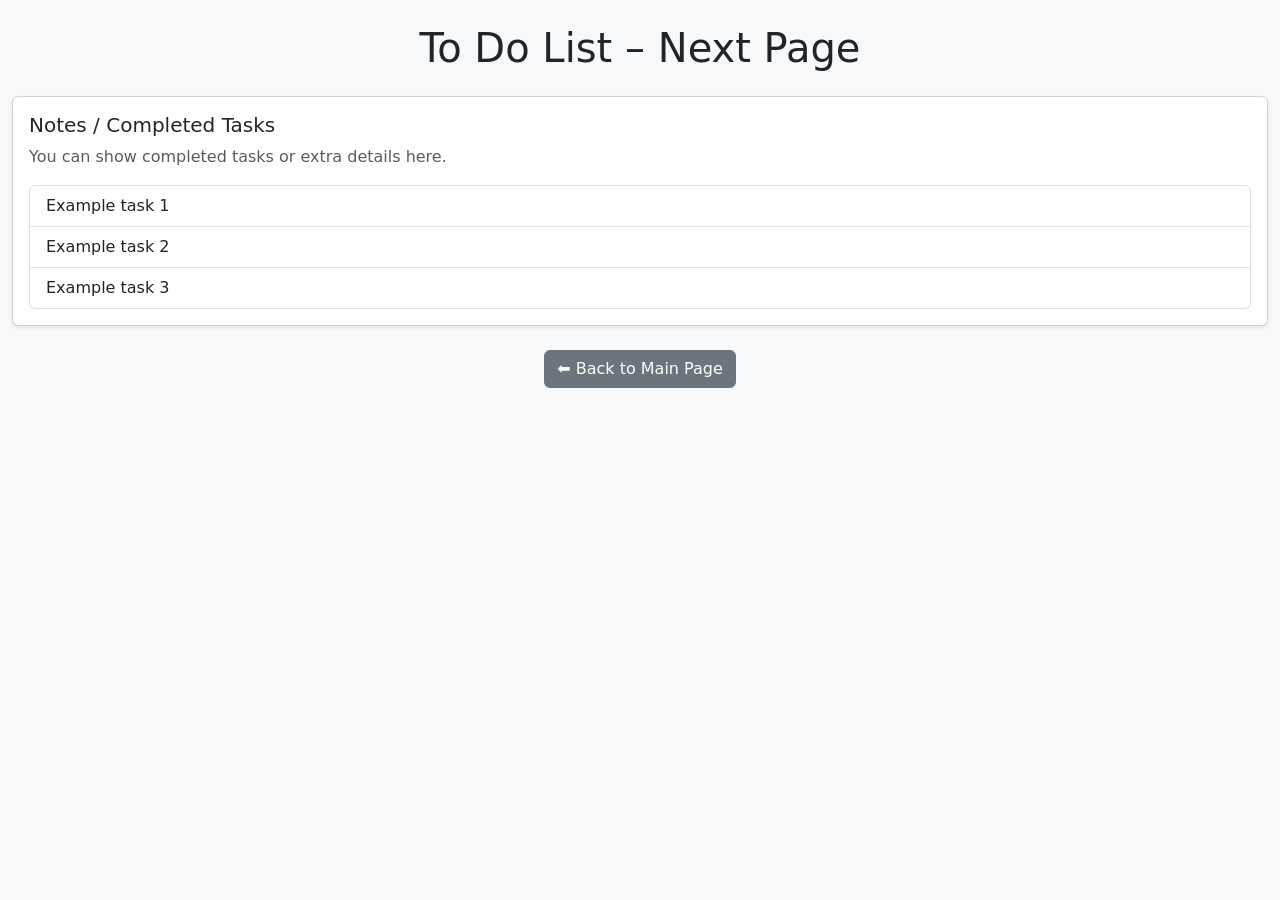
<file: forms/next-page.html>
<!DOCTYPE html>
<html lang="en">
<head>
    <meta charset="UTF-8">
    <meta name="viewport" content="width=device-width, initial-scale=1.0">
    <meta name="theme-color" content="#667eea">
    <title>To Do List – Next Page</title>
    <link href="https://cdn.jsdelivr.net/npm/bootstrap@5.3.3/dist/css/bootstrap.min.css" rel="stylesheet">
</head>
<body class="bg-light">
    <div class="container-fluid py-4">
        <h1 class="text-center mb-4">To Do List – Next Page</h1>
        <div class="card shadow-sm">
            <div class="card-body">
                <h5 class="card-title">Notes / Completed Tasks</h5>
                <p class="card-text text-muted">
                    You can show completed tasks or extra details here.
                </p>
                <ul class="list-group">
                    <li class="list-group-item">Example task 1</li>
                    <li class="list-group-item">Example task 2</li>
                    <li class="list-group-item">Example task 3</li>
                </ul>
            </div>
        </div>
        <div class="text-center mt-4">
            <a href="../index.html" class="btn btn-secondary">⬅ Back to Main Page</a>
        </div>
    </div>
    <script src="https://cdn.jsdelivr.net/npm/bootstrap@5.3.3/dist/js/bootstrap.bundle.min.js"></script>
</body>
</html>
</file>
